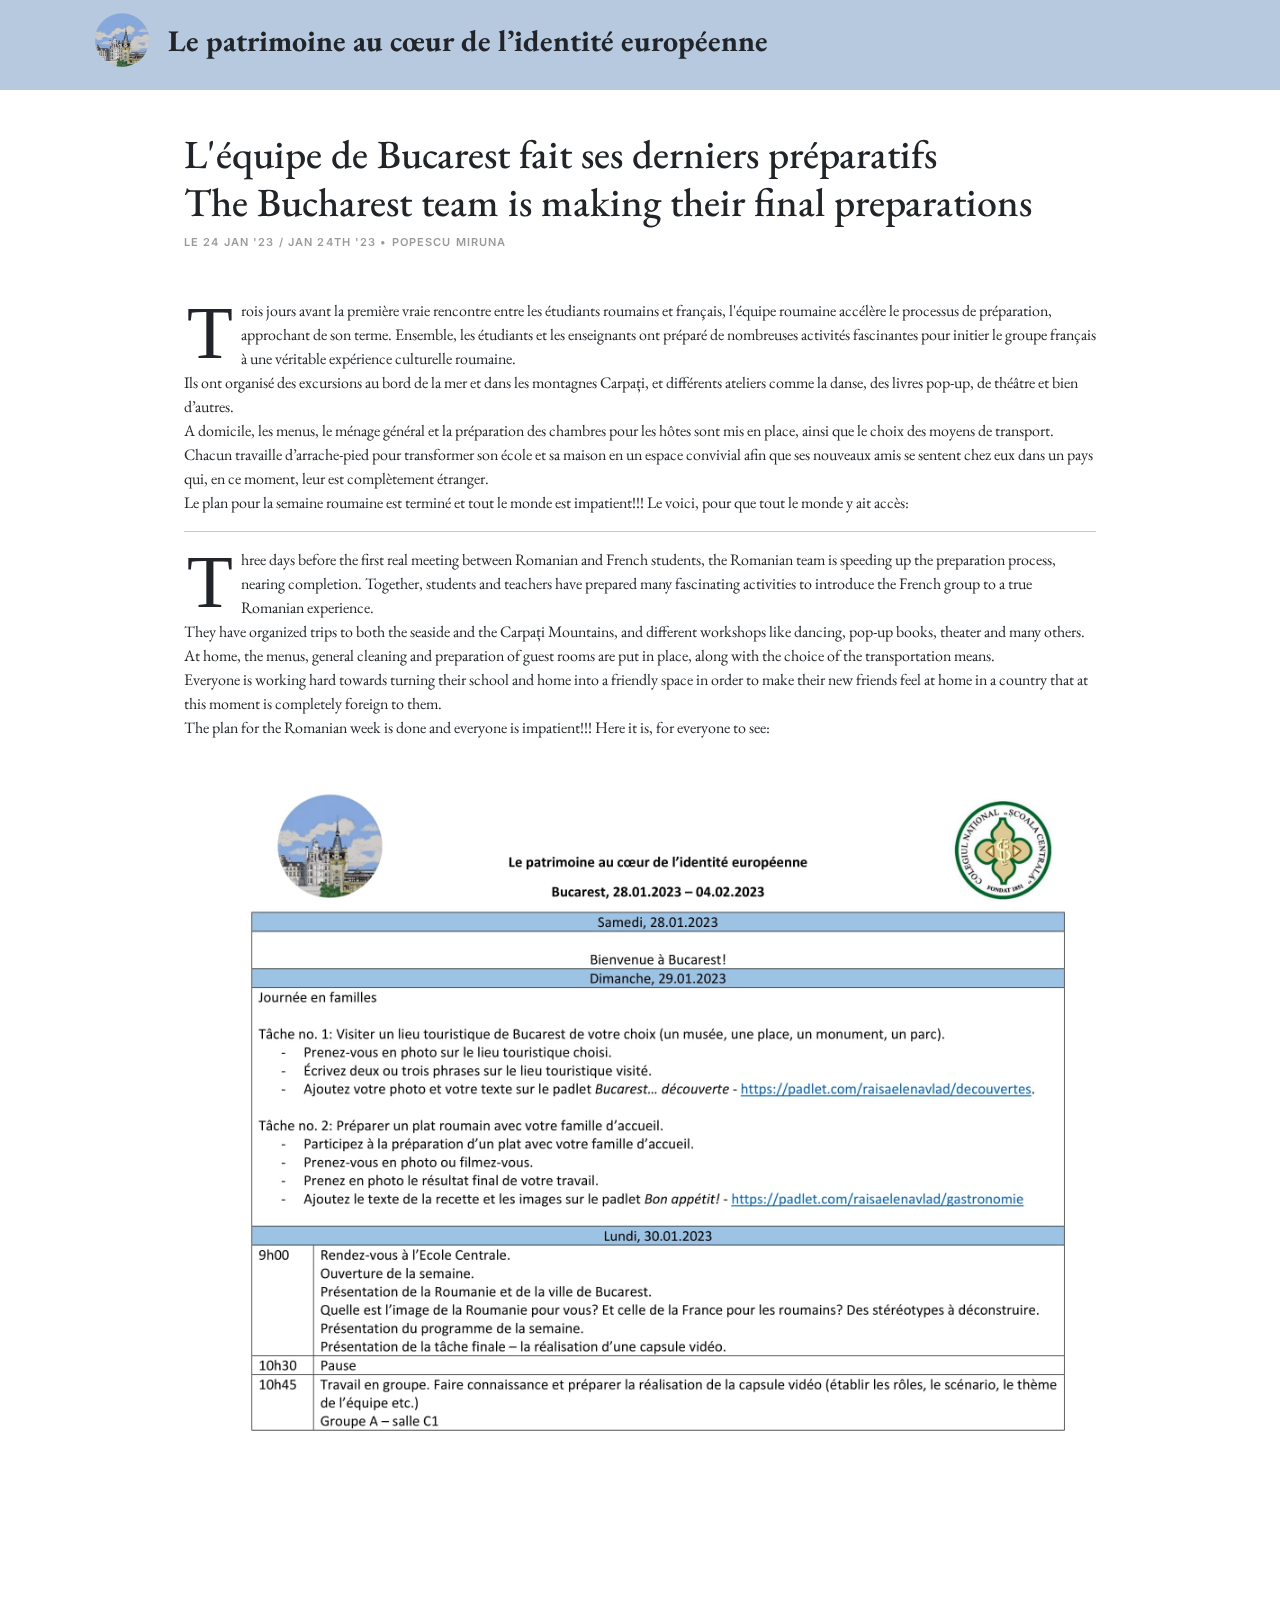
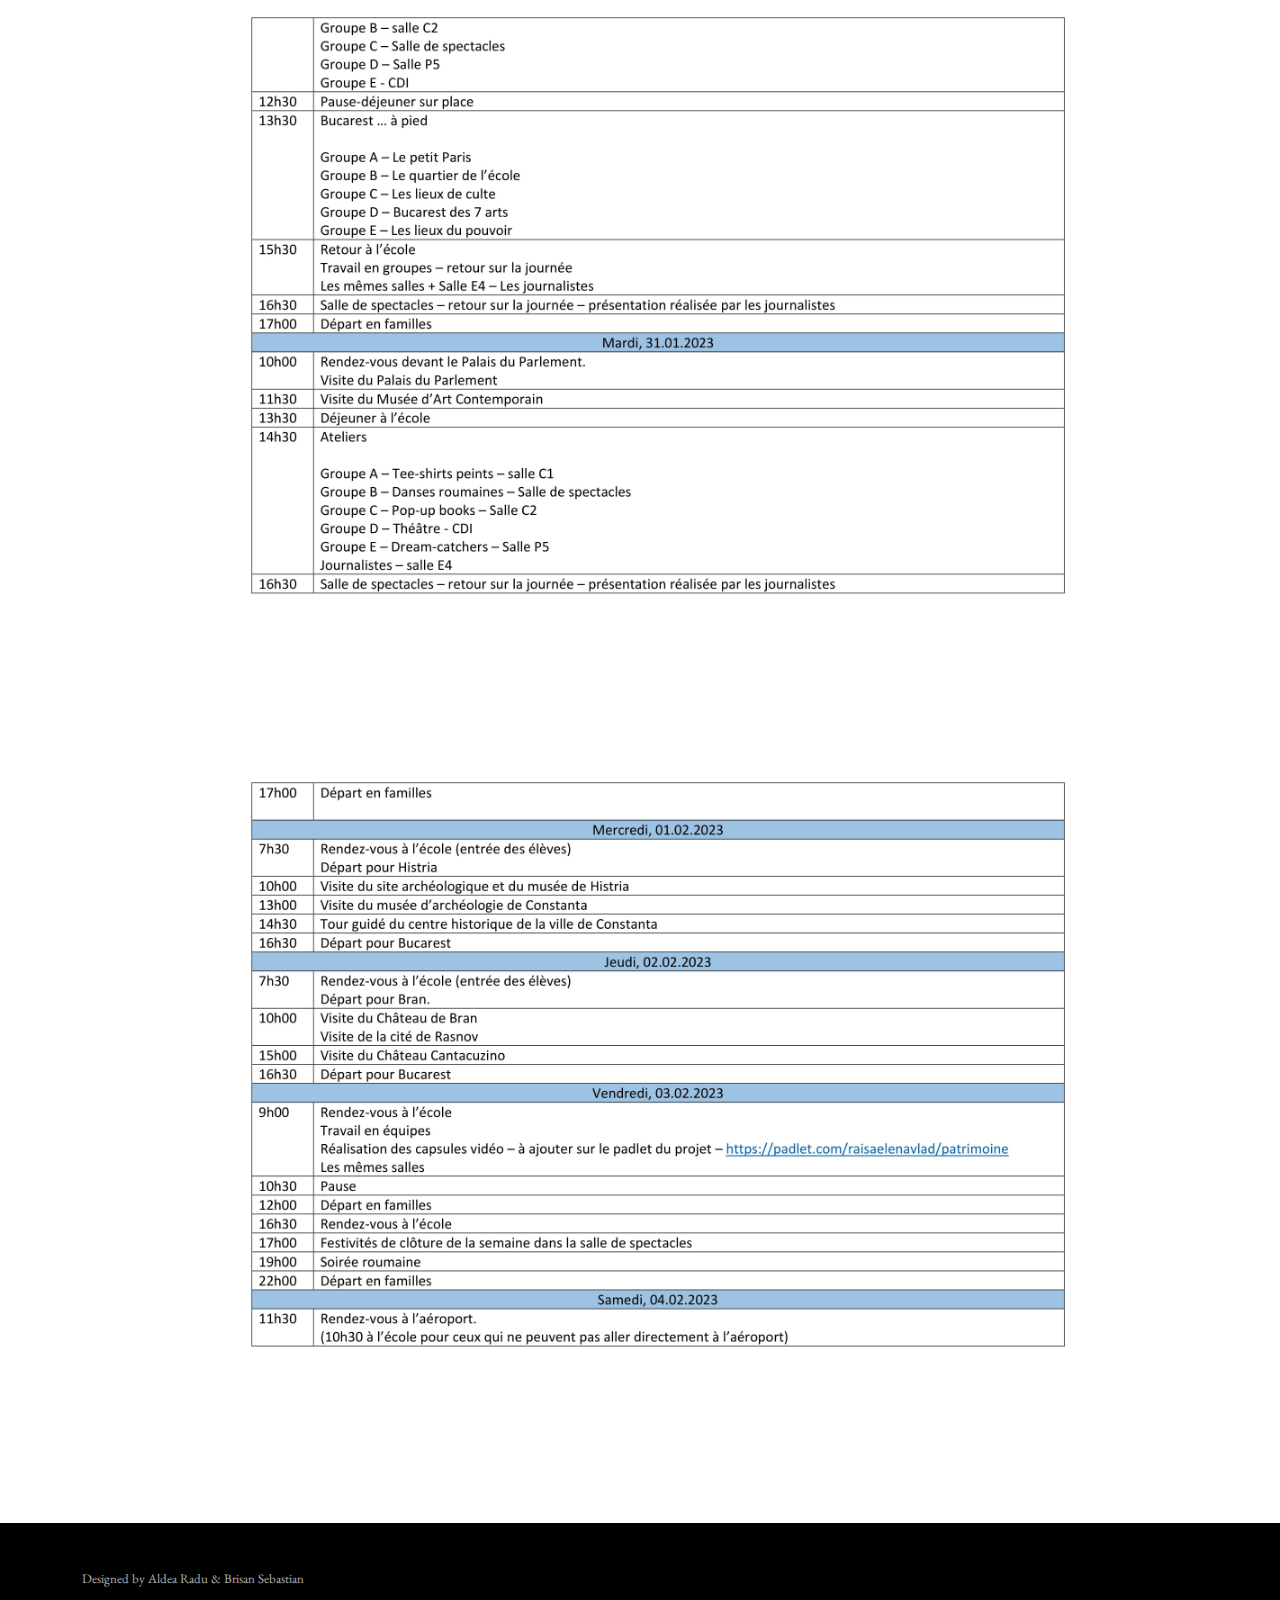
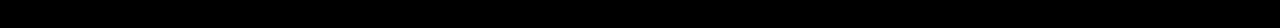
<file: pregatiri.html>
<!DOCTYPE html>
<html lang="en">

<head>
  <meta charset="utf-8">
  <meta content="width=device-width, initial-scale=1.0" name="viewport">

  <title>Le patrimoine au cœur de l’identité européenne</title>
  <meta content="" name="description">
  <meta content="" name="keywords">

  <!-- Favicons -->
  <link href="assets/img/logo.png" rel="icon">
  <link href="assets/img/logo.png" rel="apple-touch-icon">

  <!-- Google Fonts -->
  <link rel="preconnect" href="https://fonts.googleapis.com">
  <link rel="preconnect" href="https://fonts.gstatic.com" crossorigin>
  <link href="https://fonts.googleapis.com/css2?family=EB+Garamond:wght@400;500&family=Inter:wght@400;500&family=Playfair+Display:ital,wght@0,400;0,700;1,400;1,700&display=swap" rel="stylesheet">

  <!-- Vendor CSS Files -->
  <link href="assets/vendor/bootstrap/css/bootstrap.min.css" rel="stylesheet">
  <link href="assets/vendor/bootstrap-icons/bootstrap-icons.css" rel="stylesheet">
  <link href="assets/vendor/swiper/swiper-bundle.min.css" rel="stylesheet">
  <link href="assets/vendor/glightbox/css/glightbox.min.css" rel="stylesheet">
  <link href="assets/vendor/aos/aos.css" rel="stylesheet">

  <!-- Template Main CSS Files -->
  <link href="assets/css/variables.css" rel="stylesheet">
  <link href="assets/css/main.css" rel="stylesheet">

  <!-- =======================================================
  * Template Name: ZenBlog - v1.3.0
  * Template URL: https://bootstrapmade.com/zenblog-bootstrap-blog-template/
  * Author: BootstrapMade.com
  * License: https:///bootstrapmade.com/license/
  ======================================================== -->
</head>

<body>

  <!-- ======= Header ======= -->
  <header id="header" class="header d-flex align-items-center fixed-top">
    <div class="container-fluid container-xl d-flex align-items-center justify-content-between">

      <a href="index.html" class="logo d-flex align-items-center">
        <!-- Uncomment the line below if you also wish to use an image logo -->
        <img src="assets/img/logo.png" alt="">
        <h1>Le patrimoine au cœur de l’identité européenne</h1>
      </a>

      <!-- <div class="position-relative">
        <a href="https://github.com/RaduAld/ETwinningToursBucarest" class="mx-2"><span class="bi-github"></span></a>
      </div> -->

    </div>

  </header><!-- End Header -->

  <main id="main">

    <section class="single-post-content">
      <div class="container">
        <div class="row">
          <div class="col post-content" data-aos="fade-up">

            <!-- ======= Single Post Content ======= -->
            <div class="single-post">
              <h1 class="">L'équipe de Bucarest fait ses derniers préparatifs <br> The Bucharest team is making their final preparations</h1>
              <div class="mb-5 post-meta"><span>le 24 Jan '23 / Jan 24th '23</span><span class="mx-1">&bullet; Popescu Miruna</span></div>
              <p><span class="firstcharacter">T</span>rois jours avant la première vraie rencontre entre les étudiants roumains et français, l'équipe roumaine accélère le processus de préparation, approchant de son terme. Ensemble, les étudiants et les enseignants ont préparé de nombreuses activités fascinantes pour initier le groupe français à une véritable expérience culturelle roumaine. 
                <br>Ils ont organisé des excursions au bord de la mer et dans les montagnes Carpați, et différents ateliers comme la danse, des livres pop-up, de théâtre et bien d’autres.
                <br>A domicile, les menus, le ménage général et la préparation des chambres pour les hôtes sont mis en place, ainsi que le choix des moyens de transport.
                <br>Chacun travaille d’arrache-pied pour transformer son école et sa maison en un espace convivial afin que ses nouveaux amis se sentent chez eux dans un pays qui, en ce moment, leur est complètement étranger.
                <br>Le plan pour la semaine roumaine est terminé et tout le monde est impatient!!! Le voici, pour que tout le monde y ait accès:
              </p>
              <hr>
              <p><span class="firstcharacter">T</span>hree days before the first real meeting between Romanian and French students, the Romanian team is speeding up the preparation process, nearing completion. Together, students and teachers have prepared many fascinating activities to introduce the French group to a true Romanian experience.
                <br>They have organized trips to both the seaside and the Carpați Mountains, and different workshops like dancing, pop-up books, theater and many others. 
                <br>At home, the menus, general cleaning and preparation of guest rooms are put in place, along with the choice of the transportation means.
                <br>Everyone is working hard towards turning their school and home into a friendly space in order to make their new friends feel at home in a country that at this moment is completely foreign to them.
                <br>The plan for the Romanian week is done and everyone is impatient!!! Here it is, for everyone to see:
              </p>
              <figure class="my-4">
                <img src="assets/img/Programme-eleves/Programme-eleves-1.jpg" width="100%" title="Plan pour Bucarest"></img>
                <img src="assets/img/Programme-eleves/Programme-eleves-2.jpg" width="100%" title="Plan pour Bucarest"></img>
                <img src="assets/img/Programme-eleves/Programme-eleves-3.jpg" width="100%" title="Plan pour Bucarest"></img>
              </figure>
            </div><!-- End Single Post Content -->
          </div>
        </div>
      </div>
    </section>
  </main><!-- End #main -->

  <!-- ======= Footer ======= -->
  <footer id="footer" class="footer">

    <div class="footer-legal">
      <div class="container">

        <div class="row justify-content-between">
          <div class="col-md-6 text-center text-md-start mb-3 mb-md-0">

            <div class="credits">
              <!-- All the links in the footer should remain intact. -->
              <!-- You can delete the links only if you purchased the pro version. -->
              <!-- Licensing information: https://bootstrapmade.com/license/ -->
              <!-- Purchase the pro version with working PHP/AJAX contact form: https://bootstrapmade.com/herobiz-bootstrap-business-template/ -->
              Designed by Aldea Radu & Brisan Sebastian
            </div>

          </div>

          <!-- <div class="col-md-6">
            <div class="social-links mb-3 mb-lg-0 text-center text-md-end">
            </div>
          </div>-->

        </div>

      </div>
    </div>

  </footer>

  <a href="#" class="scroll-top d-flex align-items-center justify-content-center"><i class="bi bi-arrow-up-short"></i></a>

  <!-- Vendor JS Files -->
  <script src="assets/vendor/bootstrap/js/bootstrap.bundle.min.js"></script>
  <script src="assets/vendor/swiper/swiper-bundle.min.js"></script>
  <script src="assets/vendor/glightbox/js/glightbox.min.js"></script>
  <script src="assets/vendor/aos/aos.js"></script>
  <script src="assets/vendor/php-email-form/validate.js"></script>

  <!-- Template Main JS File -->
  <script src="assets/js/main.js"></script>

</body>

</html>
</file>
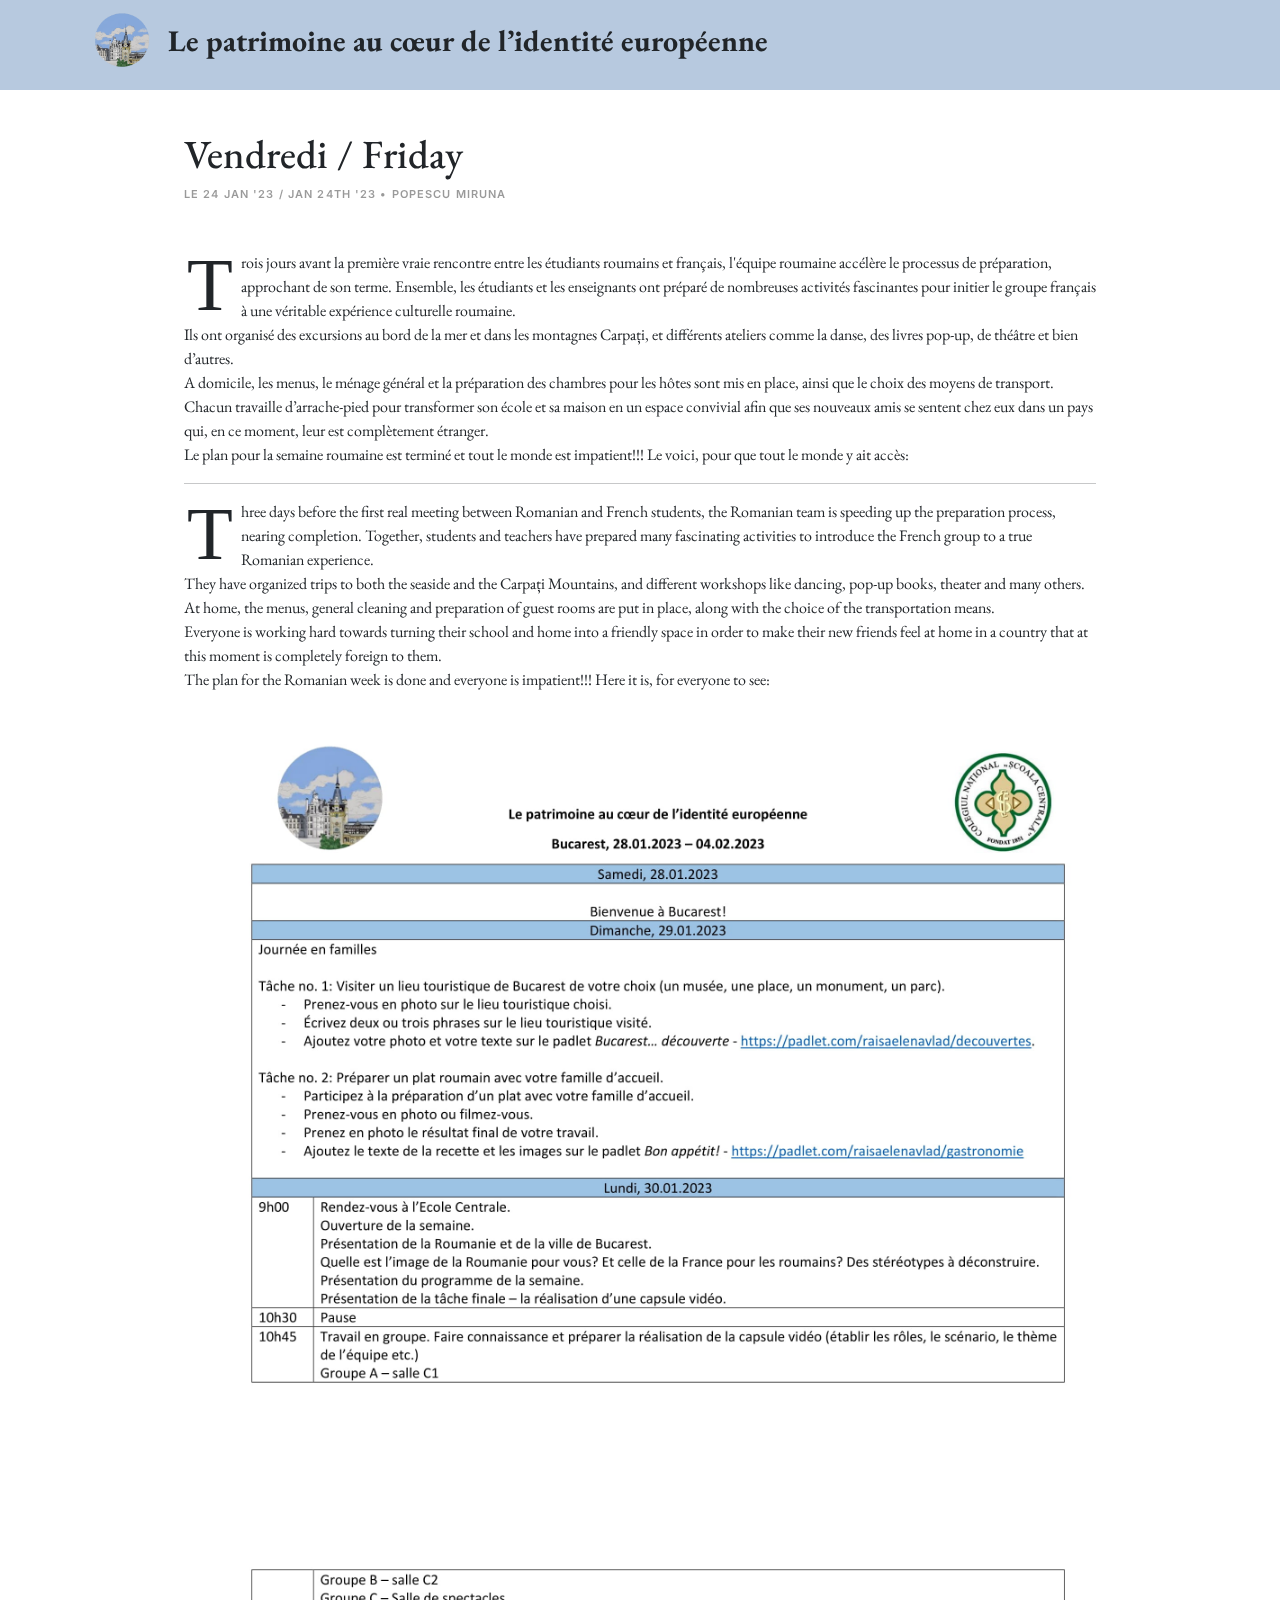
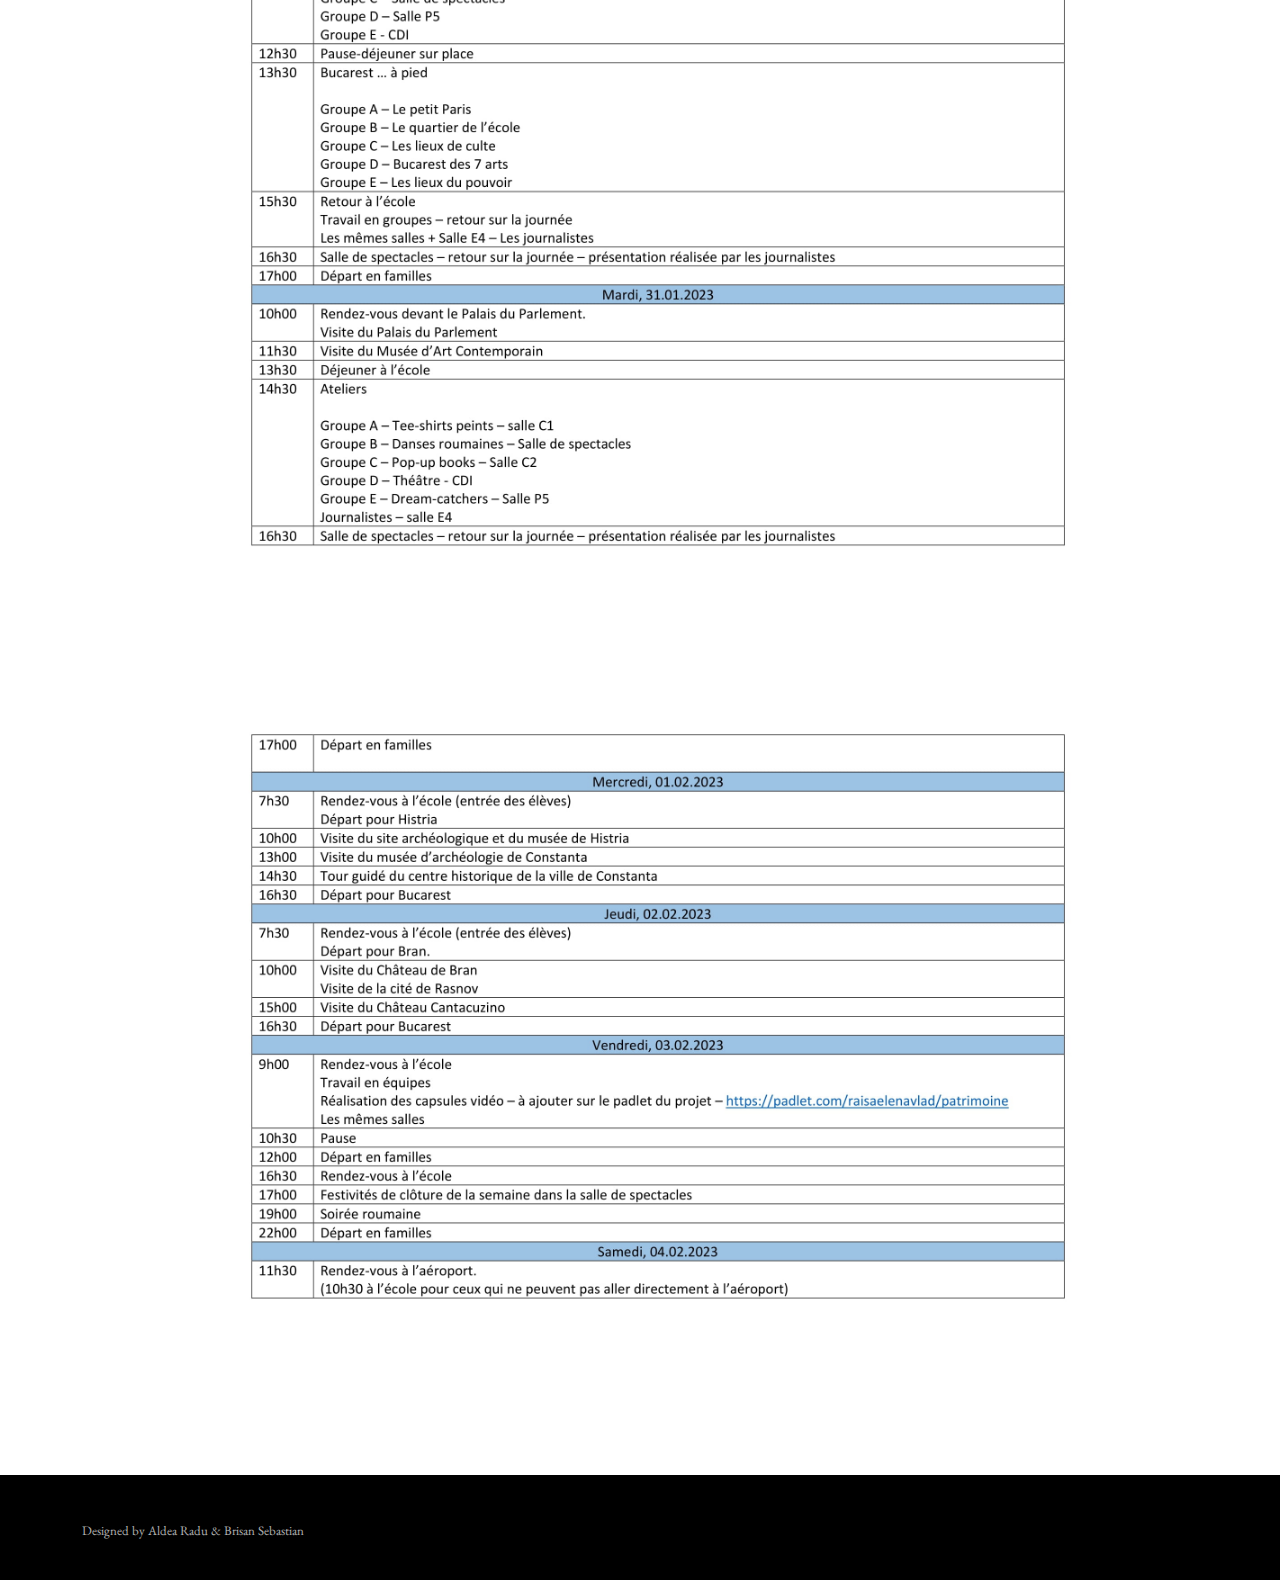
<file: vendredi.html>
<!DOCTYPE html>
<html lang="en">

<head>
  <meta charset="utf-8">
  <meta content="width=device-width, initial-scale=1.0" name="viewport">

  <title>Le patrimoine au cœur de l’identité européenne</title>
  <meta content="" name="description">
  <meta content="" name="keywords">

  <!-- Favicons -->
  <link href="assets/img/logo.png" rel="icon">
  <link href="assets/img/logo.png" rel="apple-touch-icon">

  <!-- Google Fonts -->
  <link rel="preconnect" href="https://fonts.googleapis.com">
  <link rel="preconnect" href="https://fonts.gstatic.com" crossorigin>
  <link href="https://fonts.googleapis.com/css2?family=EB+Garamond:wght@400;500&family=Inter:wght@400;500&family=Playfair+Display:ital,wght@0,400;0,700;1,400;1,700&display=swap" rel="stylesheet">

  <!-- Vendor CSS Files -->
  <link href="assets/vendor/bootstrap/css/bootstrap.min.css" rel="stylesheet">
  <link href="assets/vendor/bootstrap-icons/bootstrap-icons.css" rel="stylesheet">
  <link href="assets/vendor/swiper/swiper-bundle.min.css" rel="stylesheet">
  <link href="assets/vendor/glightbox/css/glightbox.min.css" rel="stylesheet">
  <link href="assets/vendor/aos/aos.css" rel="stylesheet">

  <!-- Template Main CSS Files -->
  <link href="assets/css/variables.css" rel="stylesheet">
  <link href="assets/css/main.css" rel="stylesheet">

  <!-- =======================================================
  * Template Name: ZenBlog - v1.3.0
  * Template URL: https://bootstrapmade.com/zenblog-bootstrap-blog-template/
  * Author: BootstrapMade.com
  * License: https:///bootstrapmade.com/license/
  ======================================================== -->
</head>

<body>

  <!-- ======= Header ======= -->
  <header id="header" class="header d-flex align-items-center fixed-top">
    <div class="container-fluid container-xl d-flex align-items-center justify-content-between">

      <a href="index.html" class="logo d-flex align-items-center">
        <!-- Uncomment the line below if you also wish to use an image logo -->
        <img src="assets/img/logo.png" alt="">
        <h1>Le patrimoine au cœur de l’identité européenne</h1>
      </a>

      <!-- <div class="position-relative">
        <a href="https://github.com/RaduAld/ETwinningToursBucarest" class="mx-2"><span class="bi-github"></span></a>
      </div> -->

    </div>

  </header><!-- End Header -->

  <main id="main">

    <section class="single-post-content">
      <div class="container">
        <div class="row">
          <div class="col post-content" data-aos="fade-up">

            <!-- ======= Single Post Content ======= -->
            <div class="single-post">
              <h1 class="">Vendredi / Friday</h1>
              <div class="mb-5 post-meta"><span>le 24 Jan '23 / Jan 24th '23</span><span class="mx-1">&bullet; Popescu Miruna</span></div>
              <p><span class="firstcharacter">T</span>rois jours avant la première vraie rencontre entre les étudiants roumains et français, l'équipe roumaine accélère le processus de préparation, approchant de son terme. Ensemble, les étudiants et les enseignants ont préparé de nombreuses activités fascinantes pour initier le groupe français à une véritable expérience culturelle roumaine. 
                <br>Ils ont organisé des excursions au bord de la mer et dans les montagnes Carpați, et différents ateliers comme la danse, des livres pop-up, de théâtre et bien d’autres.
                <br>A domicile, les menus, le ménage général et la préparation des chambres pour les hôtes sont mis en place, ainsi que le choix des moyens de transport.
                <br>Chacun travaille d’arrache-pied pour transformer son école et sa maison en un espace convivial afin que ses nouveaux amis se sentent chez eux dans un pays qui, en ce moment, leur est complètement étranger.
                <br>Le plan pour la semaine roumaine est terminé et tout le monde est impatient!!! Le voici, pour que tout le monde y ait accès:
              </p>
              <hr>
              <p><span class="firstcharacter">T</span>hree days before the first real meeting between Romanian and French students, the Romanian team is speeding up the preparation process, nearing completion. Together, students and teachers have prepared many fascinating activities to introduce the French group to a true Romanian experience.
                <br>They have organized trips to both the seaside and the Carpați Mountains, and different workshops like dancing, pop-up books, theater and many others. 
                <br>At home, the menus, general cleaning and preparation of guest rooms are put in place, along with the choice of the transportation means.
                <br>Everyone is working hard towards turning their school and home into a friendly space in order to make their new friends feel at home in a country that at this moment is completely foreign to them.
                <br>The plan for the Romanian week is done and everyone is impatient!!! Here it is, for everyone to see:
              </p>
              <figure class="my-4">
                <img src="assets/img/Programme-eleves/Programme-eleves-1.jpg" width="100%" title="Plan pour Bucarest"></img>
                <img src="assets/img/Programme-eleves/Programme-eleves-2.jpg" width="100%" title="Plan pour Bucarest"></img>
                <img src="assets/img/Programme-eleves/Programme-eleves-3.jpg" width="100%" title="Plan pour Bucarest"></img>
              </figure>
            </div><!-- End Single Post Content -->
          </div>
        </div>
      </div>
    </section>
  </main><!-- End #main -->

  <!-- ======= Footer ======= -->
  <footer id="footer" class="footer">

    <div class="footer-legal">
      <div class="container">

        <div class="row justify-content-between">
          <div class="col-md-6 text-center text-md-start mb-3 mb-md-0">

            <div class="credits">
              <!-- All the links in the footer should remain intact. -->
              <!-- You can delete the links only if you purchased the pro version. -->
              <!-- Licensing information: https://bootstrapmade.com/license/ -->
              <!-- Purchase the pro version with working PHP/AJAX contact form: https://bootstrapmade.com/herobiz-bootstrap-business-template/ -->
              Designed by Aldea Radu & Brisan Sebastian
            </div>

          </div>

          <!-- <div class="col-md-6">
            <div class="social-links mb-3 mb-lg-0 text-center text-md-end">
            </div>
          </div>-->

        </div>

      </div>
    </div>

  </footer>

  <a href="#" class="scroll-top d-flex align-items-center justify-content-center"><i class="bi bi-arrow-up-short"></i></a>

  <!-- Vendor JS Files -->
  <script src="assets/vendor/bootstrap/js/bootstrap.bundle.min.js"></script>
  <script src="assets/vendor/swiper/swiper-bundle.min.js"></script>
  <script src="assets/vendor/glightbox/js/glightbox.min.js"></script>
  <script src="assets/vendor/aos/aos.js"></script>
  <script src="assets/vendor/php-email-form/validate.js"></script>

  <!-- Template Main JS File -->
  <script src="assets/js/main.js"></script>

</body>

</html>
</file>
<file: assets/css/variables.css>
/**
* Template Name: ZenBlog
* File: variables.css
* Description: Easily customize colors, typography, and other repetitive properties used in the template main stylesheet file main.css
* 
* Template URL: https://bootstrapmade.com/zenblog-bootstrap-blog-template/
* Author: BootstrapMade.com
* License: https://bootstrapmade.com/license/
* 
* Contents:
* 1. ZenBlog template variables 
* 2. Override default Bootstrap variables
* 3. Set color and background class names
*
* Learn more about CSS variables at https://developer.mozilla.org/en-US/docs/Web/CSS/Using_CSS_custom_properties
*/

/*--------------------------------------------------------------
# 1. ZenBlog template variables 
--------------------------------------------------------------*/
:root {

  /* Fonts */
  --font-default: 'EB Garamond', system-ui, -apple-system, "Segoe UI", Roboto, "Helvetica Neue", Arial, "Noto Sans", "Liberation Sans", sans-serif, "Apple Color Emoji", "Segoe UI Emoji", "Segoe UI Symbol", "Noto Color Emoji";
  --font-primary: 'EB Garamond', serif; /*'Playfair Display', serif;*/
  --font-secondary: 'Inter', sans-serif;

  /* Colors */
  /* The *-rgb color names are simply the RGB converted value of the corresponding color for use in the rgba() function */

  /* Default text color */
  --color-default: #212529;
  --color-default-rgb: 33, 37, 41;

  /* Defult links color */
  --color-links: #212529;
  --color-links-hover: #15171a;

  /* Primay colors */
  --color-primary: #212529;
  --color-primary-light: #26282c;
  --color-primary-dark: #0b0c0e;

  --color-primary-rgb: 33, 37, 41;
  --color-primary-light-rgb: 38, 40, 44;
  --color-primary-dark-rgb: 11, 12, 14;

  /* Secondary colors */
  --color-secondary: #596d80;
  --color-secondary-light: #8498aa;
  --color-secondary-dark: #404f5c;

  --color-secondary-rgb: 89, 109, 128;
  --color-secondary-light-rgb: 132, 152, 170;
  --color-secondary-dark-rgb: 64, 79, 92;

  /* General colors */
  --color-blue: #0d6efd;
  --color-blue-rgb: 13, 110, 253;

  --color-indigo: #6610f2;
  --color-indigo-rgb: 102, 16, 242;

  --color-purple: #6f42c1;
  --color-purple-rgb: 111, 66, 193;
  
  --color-pink: #f3268c;
  --color-pink-rgb: 243, 38, 140;

  --color-red: #df1529;
  --color-red-rgb: 223, 21, 4;

  --color-orange: #fd7e14;
  --color-orange-rgb: 253, 126, 20;

  --color-yellow: #ffc107;
  --color-yellow-rgb: 255, 193, 7;

  --color-green: #059652;
  --color-green-rgb: 5, 150, 82;

  --color-teal: #20c997;
  --color-teal-rgb: 32, 201, 151;

  --color-cyan: #0dcaf0;
  --color-cyan-rgb: 13, 202, 240;

  --color-white: #ffffff;
  --color-white-rgb: 255, 255, 255;

  --color-gray: #6c757d;
  --color-gray-rgb: 108, 117, 125;

  --color-black: #000000;
  --color-black-rgb: 0, 0, 0;
}

/*--------------------------------------------------------------
# 2. Override default Bootstrap variables
--------------------------------------------------------------*/
:root {
  --bs-blue: var(--color-blue);
  --bs-indigo: var(--color-indigo);
  --bs-purple: var(--color-purple);
  --bs-pink: var(--color-pink);
  --bs-red: var(--color-red);
  --bs-orange: var(--color-orange);
  --bs-yellow: var(--color-yellow);
  --bs-green: var(--color-green);
  --bs-teal: var(--color-teal);
  --bs-cyan: var(--color-cyan);
  --bs-white: var(--color-white);
  --bs-gray: var(--color-gray);
  --bs-gray-dark: #343a40;
  --bs-gray-100: #f8f9fa;
  --bs-gray-200: #e9ecef;
  --bs-gray-300: #dee2e6;
  --bs-gray-400: #ced4da;
  --bs-gray-500: #adb5bd;
  --bs-gray-600: #6c757d;
  --bs-gray-700: #495057;
  --bs-gray-800: #343a40;
  --bs-gray-900: #212529;
  --bs-primary: var(--color-blue);
  --bs-secondary: var(--color-blue);
  --bs-success: #198754;
  --bs-info: #0dcaf0;
  --bs-warning: #ffc107;
  --bs-danger: #dc3545;
  --bs-light: #f8f9fa;
  --bs-dark: #212529;
  --bs-primary-rgb: var(--color-primary-rgb);
  --bs-secondary-rgb: var(--color-secondary-rgb);
  --bs-success-rgb: 25, 135, 84;
  --bs-info-rgb: 13, 202, 240;
  --bs-warning-rgb: 255, 193, 7;
  --bs-danger-rgb: 220, 53, 69;
  --bs-light-rgb: 248, 249, 250;
  --bs-dark-rgb: 33, 37, 41;
  --bs-white-rgb: var(--color-white-rgb);
  --bs-black-rgb: var(--color-black-rgb);
  --bs-body-color-rgb: var(--color-default-rgb);
  --bs-body-bg-rgb: 255, 255, 255;
  --bs-font-sans-serif: var(--font-default);
  --bs-font-monospace: SFMono-Regular, Menlo, Monaco, Consolas, "Liberation Mono", "Courier New", monospace;
  --bs-gradient: linear-gradient(180deg, rgba(255, 255, 255, 0.15), rgba(255, 255, 255, 0));
  --bs-body-font-family: var(--font-default);
  --bs-body-font-size: 1rem;
  --bs-body-font-weight: 400;
  --bs-body-line-height: 1.5;
  --bs-body-color: var(--color-default);
  --bs-body-bg: #fff;
}

/*--------------------------------------------------------------
# 3. Set color and background class names
--------------------------------------------------------------*/
/* Fonts */
.font-default { font-family: var(--font-default) !important; }
.font-primary { font-family: var(--font-primary) !important;}
.font-secondary { font-family: var(--font-secondary) !important; }

/* Text Colors */
.color-default { color: var(--color-default) !important; }
.color-links { color: var(--color-links) !important; }
.color-links:hover { color: var(--color-links-hover) !important; }
.color-primary { color: var(--color-primary) !important; }
.color-primary-light { color: var(--color-primary-light) !important; }
.color-primary-dark { color: var(--color-primary-dark) !important; }
.color-secondary { color: var(--color-secondary) !important; }
.color-secondary-light { color: var(--color-secondary-light) !important; }
.color-secondary-dark { color: var(--color-secondary-dark) !important; }
.color-blue { color: var(--color-blue) !important; }
.color-indigo { color: var(--color-indigo) !important; }
.color-purple { color: var(--color-purple) !important; }
.color-pink { color: var(--color-pink) !important; }
.color-red { color: var(--color-red) !important; }
.color-orange { color: var(--color-orange) !important; }
.color-yellow { color: var(--color-yellow) !important; }
.color-green { color: var(--color-green) !important; }
.color-teal { color: var(--color-teal) !important; }
.color-cyan { color: var(--color-cyan) !important; }
.color-white { color: var(--color-white) !important; }
.color-gray { color: var(--color-gray) !important; }
.color-black { color: var(--color-black) !important; }

/* Background Colors */
.bg-default { background-color: var(--color-default) !important; }
.bg-primary { background-color: var(--color-primary) !important; }
.bg-primary-light { background-color: var(--color-primary-light) !important; }
.bg-primary-dark { background-color: var(--color-primary-dark) !important; }
.bg-secondary { background-color: var(--color-secondary) !important; }
.bg-secondary-light { background-color: var(--color-secondary-light) !important; }
.bg-secondary-dark { background-color: var(--color-secondary-dark) !important; }
.bg-blue { background-color: var(--color-blue) !important; }
.bg-indigo { background-color: var(--color-indigo) !important; }
.bg-purple { background-color: var(--color-purple) !important; }
.bg-pink { background-color: var(--color-pink) !important; }
.bg-red { background-color: var(--color-red) !important; }
.bg-orange { background-color: var(--color-orange) !important; }
.bg-yellow { background-color: var(--color-yellow) !important; }
.bg-green { background-color: var(--color-green) !important; }
.bg-teal { background-color: var(--color-teal) !important; }
.bg-cyan { background-color: var(--color-cyan) !important; }
.bg-white { background-color: var(--color-white) !important; }
.bg-gray { background-color: var(--color-gray) !important; }
.bg-black { background-color: var(--color-black) !important; }
</file>
<file: assets/css/main.css>
/**
* Template Name: ZenBlog - v1.3.0
* Template URL: https://bootstrapmade.com/zenblog-bootstrap-blog-template/
* Author: BootstrapMade.com
* License: https:///bootstrapmade.com/license/
*/

/**
* Check out variables.css for easy customization of colors, typography, and other repetitive properties
*/
/*--------------------------------------------------------------
# General
--------------------------------------------------------------*/
:root {
  scroll-behavior: smooth;
}

body {
  color: rgba(var(--color-primary-rgb), 1);
}

a {
  color: var(--color-links);
  text-decoration: none;
}

a:hover {
  color: var(--color-links-hover);
  text-decoration: none;
}

h1,
h2,
h3,
h4,
h5,
h6 {
  font-family: var(--font-primary);
}

#main {
  margin-top: 90px;
  min-height: 81vh;
}

/*--------------------------------------------------------------
# Sections & Section Header
--------------------------------------------------------------*/
section {
  padding: 40px 0;
  overflow: hidden;
}

.center {
  display: block;
  margin-left: auto;
  margin-right: auto;
  width: 50%;
}

.section-header {
  border-bottom: 2px solid var(--color-black);
}

.section-header h2 {
  font-size: 50px;
  color: var(--color-black);
}

.section-header p {
  margin-bottom: 0;
}

/*--------------------------------------------------------------
# Scroll top button
--------------------------------------------------------------*/
.scroll-top {
  position: fixed;
  visibility: hidden;
  opacity: 0;
  right: 15px;
  bottom: 15px;
  z-index: 99999;
  background: var(--color-primary);
  width: 40px;
  height: 40px;
  border-radius: 4px;
  transition: all 0.4s;
}

.scroll-top i {
  font-size: 24px;
  color: #fff;
  line-height: 0;
}

.scroll-top:hover {
  background: rgba(var(--color-primary-rgb), 0.8);
  color: #fff;
}

.scroll-top.active {
  visibility: visible;
  opacity: 1;
}

/*--------------------------------------------------------------
# Page title
--------------------------------------------------------------*/
.page-title {
  font-size: 70px;
  color: var(--color-black);
}

/* Form Input Fieldds */
.form-control:active,
.form-control:focus {
  outline: none;
  box-shadow: none;
  border-color: var(--color-black);
}

.btn:active,
.btn:focus {
  outline: none;
}

.btn.btn-primary {
  background-color: var(--color-black);
  color: var(--color-white);
  border-color: var(--color-black);
}

/*--------------------------------------------------------------
# Header
--------------------------------------------------------------*/
.header {
  height: 90px;
  transition: all 0.5s;
  z-index: 997;
  background: #b1c4dceb;
}

.header.sticked {
  height: 70px;
}

.header .logo img {
  max-height: 80px;
  margin-right: 6px;
  margin-bottom: 10px;
}

.header .logo h1 {
  font-size: 30px;
  font-weight: 700;
  color: var(--color-default);
  font-family: var(--font-primary);
}

@media only screen and (max-width: 600px) {
  .header .logo h1 {
    font-size: 20px;
  }
}

.search-form-wrap {
  position: absolute;
  right: 0;
  top: 0;
  z-index: 9;
  transition: 0.3s all ease;
  visibility: hidden;
  opacity: 0;
}

.search-form-wrap .search-form {
  position: relative;
}

.search-form-wrap .search-form .form-control {
  width: 300px;
  border: none;
  box-shadow: 0 15px 20px -10px rgba(var(--color-black-rgb), 0.1);
  padding-left: 40px;
  padding-right: 40px;
}

.search-form-wrap .search-form .form-control:active,
.search-form-wrap .search-form .form-control:focus {
  outline: none;
  box-shadow: none;
}

.search-form-wrap .search-form .icon {
  position: absolute;
  left: 0;
  top: 7px;
  opacity: 0.5;
  left: 10px;
}

.search-form-wrap .search-form .btn {
  position: absolute;
  top: 2px;
  right: 4px;
  padding: 0;
  margin: 0;
  line-height: 1;
  font-size: 30px;
}

.search-form-wrap .search-form .btn:active,
.search-form-wrap .search-form .btn:focus {
  outline: none;
  box-shadow: none;
}

.search-form-wrap.active {
  visibility: visible;
  opacity: 1;
}

section {
  scroll-margin-top: 70px;
}

/*--------------------------------------------------------------
# Desktop Navigation 
--------------------------------------------------------------*/
@media (min-width: 1280px) {
  .navbar {
    padding: 0;
  }

  .mediadisplay{
    display: block;
  }

  .navbar ul {
    margin: 0;
    padding: 0;
    display: flex;
    list-style: none;
    align-items: center;
  }

  .navbar li {
    position: relative;
  }

  .navbar a,
  .navbar a:focus {
    display: flex;
    align-items: center;
    justify-content: space-between;
    padding: 10px 0 10px 30px;
    font-family: var(--font-default);
    font-size: 16px;
    font-weight: 500;
    color: rgba(var(--color-default-rgb), 1);
    white-space: nowrap;
    transition: 0.3s;
  }

  .navbar a i,
  .navbar a:focus i {
    font-size: 12px;
    line-height: 0;
    margin-left: 5px;
  }

  .navbar a:hover,
  .navbar .active,
  .navbar .active:focus,
  .navbar li:hover>a {
    color: var(--color-default);
  }

  .navbar .getstarted,
  .navbar .getstarted:focus {
    background: var(--color-primary);
    padding: 8px 20px;
    margin-left: 30px;
    border-radius: 4px;
    color: var(--color-white);
  }

  .navbar .getstarted:hover,
  .navbar .getstarted:focus:hover {
    color: var(--color-white);
    background: rgba(var(--color-primary-rgb), 0.8);
  }

  .navbar .dropdown ul {
    display: block;
    position: absolute;
    left: 14px;
    top: calc(100% + 30px);
    margin: 0;
    padding: 10px 0;
    z-index: 99;
    opacity: 0;
    visibility: hidden;
    background: var(--color-white);
    box-shadow: 0px 0px 30px rgba(127, 137, 161, 0.25);
    transition: 0.3s;
    border-radius: 4px;
  }

  .navbar .dropdown ul li {
    min-width: 200px;
  }

  .navbar .dropdown ul a {
    padding: 10px 20px;
    font-size: 15px;
    text-transform: none;
    font-weight: 400;
  }

  .navbar .dropdown ul a i {
    font-size: 12px;
  }

  .navbar .dropdown ul a:hover,
  .navbar .dropdown ul .active:hover,
  .navbar .dropdown ul li:hover>a {
    color: var(--color-primary);
  }

  .navbar .dropdown:hover>ul {
    opacity: 1;
    top: 100%;
    visibility: visible;
  }

  .navbar .dropdown .dropdown ul {
    top: 0;
    left: calc(100% - 30px);
    visibility: hidden;
  }

  .navbar .dropdown .dropdown:hover>ul {
    opacity: 1;
    top: 0;
    left: 100%;
    visibility: visible;
  }
}

@media (min-width: 1280px) and (max-width: 1366px) {
  .navbar .dropdown .dropdown ul {
    left: -90%;
  }

  .navbar .dropdown .dropdown:hover>ul {
    left: -100%;
  }
}

.mobile-nav-toggle {
  display: none;
}

/*--------------------------------------------------------------
# Mobile Navigation
--------------------------------------------------------------*/
@media (max-width: 1279px) {
  .navbar {
    padding: 0;
    z-index: 9997;
  }

  .navbar ul {
    display: none;
    position: absolute;
    inset: 55px 15px 15px 15px;
    padding: 10px 0;
    margin: 0;
    border-radius: 10px;
    background-color: var(--color-white);
    overflow-y: auto;
    transition: 0.3s;
    z-index: 9998;
  }

  .navbar a,
  .navbar a:focus {
    display: flex;
    align-items: center;
    justify-content: space-between;
    padding: 10px 20px;
    font-family: var(--font-primary);
    font-size: 15px;
    font-weight: 600;
    color: var(--color-primary);
    white-space: nowrap;
    transition: 0.3s;
  }

  .navbar a i,
  .navbar a:focus i {
    font-size: 12px;
    line-height: 0;
    margin-left: 5px;
  }

  .navbar a:hover,
  .navbar .active,
  .navbar .active:focus,
  .navbar li:hover>a {
    color: var(--color-primary);
  }

  .navbar .dropdown ul,
  .navbar .dropdown .dropdown ul {
    position: static;
    display: none;
    z-index: 99;
    padding: 10px 0;
    margin: 10px 20px;
    background: var(--color-white);
    transition: all 0.5s ease-in-out;
    box-shadow: 0px 0px 30px rgba(var(--color-black-rgb), 0.1);
  }

  .navbar .dropdown>.dropdown-active,
  .navbar .dropdown .dropdown>.dropdown-active {
    display: block;
  }

  .mobile-nav-toggle {
    display: inline-block;
    color: var(--color-secondary);
    font-size: 28px;
    cursor: pointer;
    line-height: 0;
    transition: 0.5s;
  }

  .mobile-nav-toggle.bi-x {
    color: var(--color-black);
  }

  .mobile-nav-active {
    overflow: hidden;
  }

  .mobile-nav-active .mobile-nav-toggle {
    position: fixed;
    top: 15px;
    right: 15px;
    z-index: 9999;
    color: var(--color-white);
  }

  .mobile-nav-active .navbar {
    position: fixed;
    overflow: hidden;
    inset: 0;
    background: rgba(var(--color-black-rgb), 0.6);
    transition: 0.3s;
  }

  .mobile-nav-active .navbar>ul {
    display: block;
  }
}

/*--------------------------------------------------------------
# Posts
--------------------------------------------------------------*/
.post-entry-1 {
  margin-bottom: 30px;
}

.post-entry-1 img {
  max-width: 100%;
  margin-bottom: 30px;
}

.post-entry-1 h2 {
  margin-bottom: 20px;
  font-size: 20px;
  font-weight: 500;
  line-height: 1.2;
  font-weight: 500;
}

.post-entry-1 h2 a {
  color: var(--color-black);
}

.post-entry-1.lg h2 {
  font-size: 40px;
  line-height: 1;
}

.post-meta {
  font-size: 11px;
  letter-spacing: 0.07rem;
  text-transform: uppercase;
  font-weight: 600;
  font-family: var(--font-secondary);
  color: rgba(var(--color-black-rgb), 0.4);
  margin-bottom: 10px;
}

@media (max-width: 768px) {
  .custom-border {
    border: none !important;
  }
}

.author .photo {
  margin-right: 10px;
}

.author .photo img {
  width: 40px;
  border-radius: 50%;
  margin-bottom: 0;
}

.author .name h3 {
  margin: 0;
  padding: 0;
  font-size: 15px;
  font-family: var(--font-secondary);
}

.trending {
  border: 1px solid rgba(var(--color-black-rgb), 0.1);
}

.trending>h3 {
  color: var(--color-black);
  padding: 20px;
  border-bottom: 1px solid rgba(var(--color-black-rgb), 0.1);
}

.trending .trending-post {
  padding: 0;
  margin: 0;
}

.trending .trending-post li {
  padding: 0;
  margin: 0;
  list-style: none;
  display: block;
}

.trending .trending-post li a {
  display: block;
  padding: 20px;
  border-bottom: 1px solid rgba(var(--color-black-rgb), 0.1);
  position: relative;
  overflow: hidden;
}

.trending .trending-post li a .number {
  position: absolute;
  z-index: -1;
  font-size: 5rem;
  left: -10px;
  top: -20px;
  font-weight: 700;
  color: rgba(var(--color-black-rgb), 0.05);
}

.trending .trending-post li a h3 {
  font-size: 18px;
  color: rgba(var(--color-black-rgb), 0.9);
}

.trending .trending-post li a .author {
  color: rgba(var(--color-black-rgb), 0.7);
  font-weight: 500;
}

.trending .trending-post li a:hover h3 {
  color: rgba(var(--color-black-rgb), 1);
}

.trending .trending-post li:last-child a {
  border-bottom: none;
}

.post-entry-2 {
  margin-bottom: 30px;
}

.post-entry-2 .post-meta {
  font-size: 11px;
  letter-spacing: 0.07rem;
  text-transform: uppercase;
  font-weight: 600;
  font-family: var(--font-secondary);
  color: rgba(var(--color-black-rgb), 0.4);
  margin-bottom: 10px;
}

.post-entry-2 .author {
  color: rgba(var(--color-black-rgb), 0.7);
  font-weight: 500;
  margin-bottom: 20px;
  display: block;
}

.post-entry-2 .thumbnail {
  flex: 0 0 65%;
}

@media (max-width: 960px) {
  .post-entry-2 .thumbnail {
    flex: 0 0 100%;
    margin-bottom: 20px;
  }
}

.post-entry-2.half .thumbnail {
  flex: 0 0 50%;
}

@media (max-width: 768px) {
  .post-entry-2.half .thumbnail {
    flex: 0 0 100%;
    margin-bottom: 20px;
  }
}

.post-entry-2.small-img .thumbnail {
  flex: 0 0 30%;
}

@media (max-width: 768px) {
  .post-entry-2.small-img .thumbnail {
    flex: 0 0 100%;
    margin-bottom: 20px;
  }
}

.img-bg {
  height: 500px;
  background-size: cover;
  background-repeat: no-repeat;
  position: relative;
  background-position: center center;
}

@media (max-width: 768px) {
  .img-bg {
    height: 400px;
  }
}

.img-bg:before {
  position: absolute;
  content: "";
  background: rgb(0, 0, 0);
  background: linear-gradient(0deg, rgb(0, 0, 0) 0%, rgba(0, 0, 0, 0) 100%);
  opacity: 0.5;
  bottom: 0;
  left: 0;
  right: 0;
  z-index: 1;
  top: 0;
}

.img-bg .img-bg-inner {
  position: relative;
  z-index: 2;
  max-width: 700px;
  position: relative;
  padding-left: 100px;
  padding-right: 100px;
  margin-bottom: 50px;
}

@media (max-width: 768px) {
  .img-bg .img-bg-inner {
    padding-left: 30px;
    padding-right: 30px;
    margin-bottom: 50px;
  }
}

.img-bg .img-bg-inner h2,
.img-bg .img-bg-inner p {
  color: var(--color-white);
}

@media (max-width: 500px) {
  .img-bg .img-bg-inner p {
    display: none;
  }
}

.custom-swiper-button-next,
.custom-swiper-button-prev {
  position: absolute;
  top: 50%;
  transform: translateY(-50%);
  z-index: 9;
}

@media (max-width: 768px) {

  .custom-swiper-button-next,
  .custom-swiper-button-prev {
    display: none;
  }
}

.custom-swiper-button-next span,
.custom-swiper-button-prev span {
  font-size: 20px;
  color: rgba(var(--color-white-rgb), 0.7);
  transition: 0.3s all ease;
}

.custom-swiper-button-next:hover span,
.custom-swiper-button-next:focus span,
.custom-swiper-button-prev:hover span,
.custom-swiper-button-prev:focus span {
  color: rgba(var(--color-white-rgb), 1);
}

.custom-swiper-button-next {
  right: 40px;
}

.custom-swiper-button-prev {
  left: 40px;
}

.swiper-pagination .swiper-pagination-bullet {
  background-color: rgba(var(--color-white-rgb), 0.8);
}

.swiper-pagination .swiper-pagination-bullet-active {
  background-color: rgba(var(--color-white-rgb), 1);
}

.more {
  font-family: var(--font-secondary);
  text-transform: uppercase;
  font-size: 12px;
  font-weight: 500;
  position: relative;
  display: inline-block;
  padding-bottom: 5px;
}

.more:before {
  content: "";
  position: absolute;
  height: 2px;
  left: 0;
  right: 0;
  bottom: 0;
  background: var(--color-black);
}

.post-content {
  padding-left: 10%;
  padding-right: 10%;
}

@media (max-width: 768px) {
  .post-content {
    padding-left: 15px;
    padding-right: 15px;
  }
}

.post-content .firstcharacter {
  float: left;
  font-family: Georgia;
  font-size: 75px;
  line-height: 60px;
  padding-top: 4px;
  padding-right: 8px;
  padding-left: 3px;
}

.post-content figure {
  position: relative;
  left: 52%;
  min-width: 990px;
  transform: translateX(-50%);
}

@media (max-width: 1255px) {
  .post-content figure {
    min-width: auto;
    left: auto !important;
    transform: none;
  }
}

.post-content figure figcaption {
  font-family: var(--font-secondary);
  font-size: 14px;
  padding: 10px 0 0 0;
}

.aside-title,
.category-title {
  text-transform: uppercase;
  letter-spacing: 0.1rem;
  font-size: 14px;
  font-weight: 700;
  margin-bottom: 30px;
  border-bottom: 2px solid var(--color-black);
}

.category-title {
  border-bottom: none;
}

.custom-pagination a {
  display: inline-block;
  width: 40px;
  height: 40px;
  line-height: 40px;
  text-align: center;
  border-radius: 50%;
  font-family: var(--font-secondary);
  margin: 5px;
  transition: 0.3s all ease;
}

.custom-pagination a.active {
  background: var(--color-black);
  color: var(--color-white);
}

.custom-pagination a.active:hover {
  background: rgba(var(--color-black-rgb), 0.9);
}

.custom-pagination a:hover {
  background: rgba(var(--color-black-rgb), 0.1);
}

.custom-pagination a.prev,
.custom-pagination a.next {
  width: auto !important;
  border-radius: 4px;
  padding-left: 10px;
  padding-right: 10px;
}

.custom-pagination a.prev:hover,
.custom-pagination a.next:hover {
  background: rgba(var(--color-black-rgb), 0.1);
}

/* custom tab nav on sidebar */
.aside-block {
  margin-bottom: 30px;
}

.aside-block .custom-tab-nav .nav-item {
  display: inline-block;
}

.aside-block .custom-tab-nav .nav-item button {
  color: var(--color-black);
  text-transform: uppercase;
  font-size: 12px;
  font-weight: 700;
  letter-spacing: 2px;
  border-radius: 0;
  padding-left: 0;
  padding-right: 0;
  margin-right: 20px;
}

.aside-block .custom-tab-nav .nav-item button.active {
  background-color: var(--color-black) !important;
  background-color: transparent !important;
  color: var(--color-black);
  border-bottom: 2px solid var(--color-black);
}

.link-video {
  position: relative;
}

.link-video span {
  top: 50%;
  left: 50%;
  transform: translate(-50%, -50%);
  position: absolute;
  width: 50px;
  height: 50px;
  line-height: 50px;
  border-radius: 50%;
  text-align: center;
  display: inline-block;
  background-color: rgba(var(--color-black-rgb), 0.2);
  color: var(--color-white);
}

.aside-links li {
  margin-bottom: 10px;
  padding-bottom: 10px;
  border-bottom: 1px solid rgba(var(--color-black-rgb), 0.1);
}

.aside-links li a {
  display: block;
  color: rgba(var(--color-black-rgb), 0.7);
}

.aside-links li a:hover,
.aside-links li a:focus {
  color: rgba(var(--color-black-rgb), 1);
}

.aside-tags li {
  display: inline-block;
}

.aside-tags li a {
  display: inline-block;
  color: rgba(var(--color-black-rgb), 0.7);
  padding: 7px 10px;
  border: 1px solid rgba(var(--color-black-rgb), 0.1);
  margin-bottom: 3px;
  transition: 0.3s all ease;
}

.aside-tags li a:hover,
.aside-tags li a:focus {
  color: rgba(var(--color-black-rgb), 1);
  border: 1px solid rgba(var(--color-black-rgb), 0.5);
}

.comment .avatar {
  position: relative;
  display: inline-block;
  width: 3rem;
  height: 3rem;
}

.comment .avatar-img,
.comment .avatar-initials,
.comment .avatar-placeholder {
  width: 100%;
  height: 100%;
  border-radius: inherit;
}

.comment .avatar-img {
  display: block;
  -o-object-fit: cover;
  object-fit: cover;
}

.comment .avatar-initials {
  position: absolute;
  top: 0;
  left: 0;
  display: flex;
  align-items: center;
  justify-content: center;
  color: var(--color-white);
  line-height: 0;
  background-color: rgba(var(--color-black-rgba), 0.1);
}

.comment .avatar-placeholder {
  position: absolute;
  top: 0;
  left: 0;
  background: rgba(var(--color-black-rgba), 0.1) url("data:image/svg+xml,%3csvg xmlns='http://www.w3.org/2000/svg' viewBox='0 0 20 20'%3e%3cpath fill='%23fff' d='M10 9a3 3 0 100-6 3 3 0 000 6zm-7 9a7 7 0 1114 0H3z'/%3e%3c/svg%3e") no-repeat center/1.75rem;
}

.comment .avatar-indicator {
  position: absolute;
  right: 0;
  bottom: 0;
  width: 20%;
  height: 20%;
  display: block;
  background-color: rgba(var(--color-black-rgba), 0.1);
  border-radius: 50%;
}

.comment .avatar-group {
  display: inline-flex;
}

.comment .avatar-group .avatar+.avatar {
  margin-left: -0.75rem;
}

.comment .avatar-group .avatar:hover {
  z-index: 1;
}

.comment .avatar-sm,
.comment .avatar-group-sm>.avatar {
  width: 2.125rem;
  height: 2.125rem;
  font-size: 1rem;
}

.comment .avatar-sm .avatar-placeholder,
.comment .avatar-group-sm>.avatar .avatar-placeholder {
  background-size: 1.25rem;
}

.comment .avatar-group-sm>.avatar+.avatar {
  margin-left: -0.53125rem;
}

.comment .avatar-lg,
.comment .avatar-group-lg>.avatar {
  width: 4rem;
  height: 4rem;
  font-size: 1.5rem;
}

.comment .avatar-lg .avatar-placeholder,
.comment .avatar-group-lg>.avatar .avatar-placeholder {
  background-size: 2.25rem;
}

.comment .avatar-group-lg>.avatar+.avatar {
  margin-left: -1rem;
}

.comment .avatar-light .avatar-indicator {
  box-shadow: 0 0 0 2px rgba(var(--color-white-rgba), 0.75);
}

.comment .avatar-group-light>.avatar {
  box-shadow: 0 0 0 2px rgba(var(--color-white-rgba), 0.75);
}

.comment .avatar-dark .avatar-indicator {
  box-shadow: 0 0 0 2px rgba(var(--color-black-rgba), 0.25);
}

.comment .avatar-group-dark>.avatar {
  box-shadow: 0 0 0 2px rgba(var(--color-black-rgba), 0.25);
}

.comment textarea {
  font-family: inherit;
}

.comment .comment-replies-title,
.comment .comment-title {
  text-transform: uppercase;
  color: var(--color-black) !important;
  letter-spacing: 0.1rem;
  font-size: 14px;
  font-weight: 600;
  margin-bottom: 30px;
}

.comment .comment-meta .text-muted,
.comment .reply-meta .text-muted {
  font-family: var(--font-secondary);
  font-size: 12px;
}

/*--------------------------------------------------------------
# Contact
--------------------------------------------------------------*/
.contact .info-item {
  text-align: center;
}

.contact .info-item i {
  font-size: 48px;
  display: inline-block;
  margin-bottom: 10px;
  color: var(--color-primary);
}

.contact .info-item address,
.contact .info-item p {
  margin-bottom: 0;
}

.contact .info-item h3 {
  font-size: 16px;
  margin-bottom: 15px;
  font-weight: bold;
  letter-spacing: 0.1rem;
  text-transform: uppercase;
  color: var(--color-primary);
}

.contact .info-item a:hover {
  color: var(--color-primary);
}

@media (min-width: 768px) {
  .contact .info-item-borders {
    border-left: 1px solid rgba(var(--color-secondary-rgb), 0.2);
    border-right: 1px solid rgba(var(--color-secondary-rgb), 0.2);
  }
}

.contact .php-email-form {
  box-shadow: 0 0 30px rgba(var(--color-black-rgb), 0.1);
  padding: 30px;
  background: var(--color-white);
}

@media (max-width: 640px) {
  .contact .php-email-form {
    padding: 20px;
  }
}

.contact .php-email-form .error-message {
  display: none;
  color: var(--color-white);
  background: var(--color-red);
  text-align: left;
  padding: 15px;
  font-weight: 600;
}

.contact .php-email-form .error-message br+br {
  margin-top: 25px;
}

.contact .php-email-form .sent-message {
  display: none;
  color: var(--color-white);
  background: var(--color-green);
  text-align: center;
  padding: 15px;
  font-weight: 600;
}

.contact .php-email-form .loading {
  display: none;
  background: var(--color-white);
  text-align: center;
  padding: 15px;
}

.contact .php-email-form .loading:before {
  content: "";
  display: inline-block;
  border-radius: 50%;
  width: 24px;
  height: 24px;
  margin: 0 10px -6px 0;
  border: 3px solid var(--color-green);
  border-top-color: var(--color-white);
  -webkit-animation: animate-loading 1s linear infinite;
  animation: animate-loading 1s linear infinite;
}

.contact .php-email-form .form-group {
  margin-bottom: 20px;
}

.contact .php-email-form input,
.contact .php-email-form textarea {
  padding: 10px 14px;
  border-radius: 0;
  box-shadow: none;
  font-size: 15px;
}

.contact .php-email-form input::focus,
.contact .php-email-form textarea::focus {
  background-color: var(--color-primary);
}

.contact .php-email-form button[type=submit] {
  background: var(--color-primary);
  border: 0;
  padding: 10px 30px;
  color: #fff;
  transition: 0.4s;
  cursor: pointer;
}

.contact .php-email-form button[type=submit]:hover {
  background: rgba(var(--color-primary-rgb), 0.8);
}

@-webkit-keyframes animate-loading {
  0% {
    transform: rotate(0deg);
  }

  100% {
    transform: rotate(360deg);
  }
}

@keyframes animate-loading {
  0% {
    transform: rotate(0deg);
  }

  100% {
    transform: rotate(360deg);
  }
}

/*--------------------------------------------------------------
# Footer
--------------------------------------------------------------*/
.footer {
  overflow: hidden;
  background: rgba(var(--color-black-rgb), 0.9);
  font-size: 16px;
  color: rgba(var(--color-white-rgb), 0.7);
}

.footer .footer-content {
  padding: 60px 0;
}

.footer a.footer-link-more {
  color: rgba(var(--color-white-rgb), 0.7);
  display: inline-block;
  position: relative;
}

.footer a.footer-link-more:before {
  content: "";
  position: absolute;
  bottom: 0;
  left: 0;
  right: 0;
  height: 1px;
  background: var(--color-white);
}

.footer a.footer-link-more:hover {
  color: rgba(var(--color-white-rgb), 1);
}

.footer .footer-heading {
  color: var(--color-white);
  margin-bottom: 20px;
  padding-bottom: 10px;
  font-size: 18px;
}

.footer .footer-blog-entry li {
  margin-bottom: 20px;
  display: block;
}

.footer .footer-blog-entry li a .post-meta {
  font-size: 10px;
  letter-spacing: 0.07rem;
  text-transform: uppercase;
  font-weight: 400;
  font-family: var(--font-secondary);
  color: rgba(var(--color-white-rgb), 0.4);
  margin-bottom: 0px;
}

.footer .footer-blog-entry li a img {
  flex: 0 0 50px;
  width: 50px;
}

.footer .footer-links li {
  margin-bottom: 10px;
}

.footer .footer-links li a {
  color: rgba(var(--color-white-rgb), 0.7);
}

.footer .footer-links li a:hover,
.footer .footer-links li a:focus {
  color: rgba(var(--color-white-rgb), 1);
}

.footer .footer-legal {
  background: var(--color-black);
  padding: 40px 0;
}

.footer .footer-legal .social-links a {
  text-align: center;
  display: inline-block;
  width: 40px;
  height: 40px;
  background-color: rgba(var(--color-white-rgb), 0.09);
  border-radius: 50%;
  color: var(--color-white);
  line-height: 40px;
}

.footer .footer-legal .social-links a:hover {
  background-color: rgba(var(--color-white-rgb), 0.2);
}

.footer .copyright strong {
  font-weight: 400;
}

.footer .credits {
  padding-top: 6px;
  font-size: 13px;
}

.footer .credits a {
  color: var(--color-white);
}
</file>
